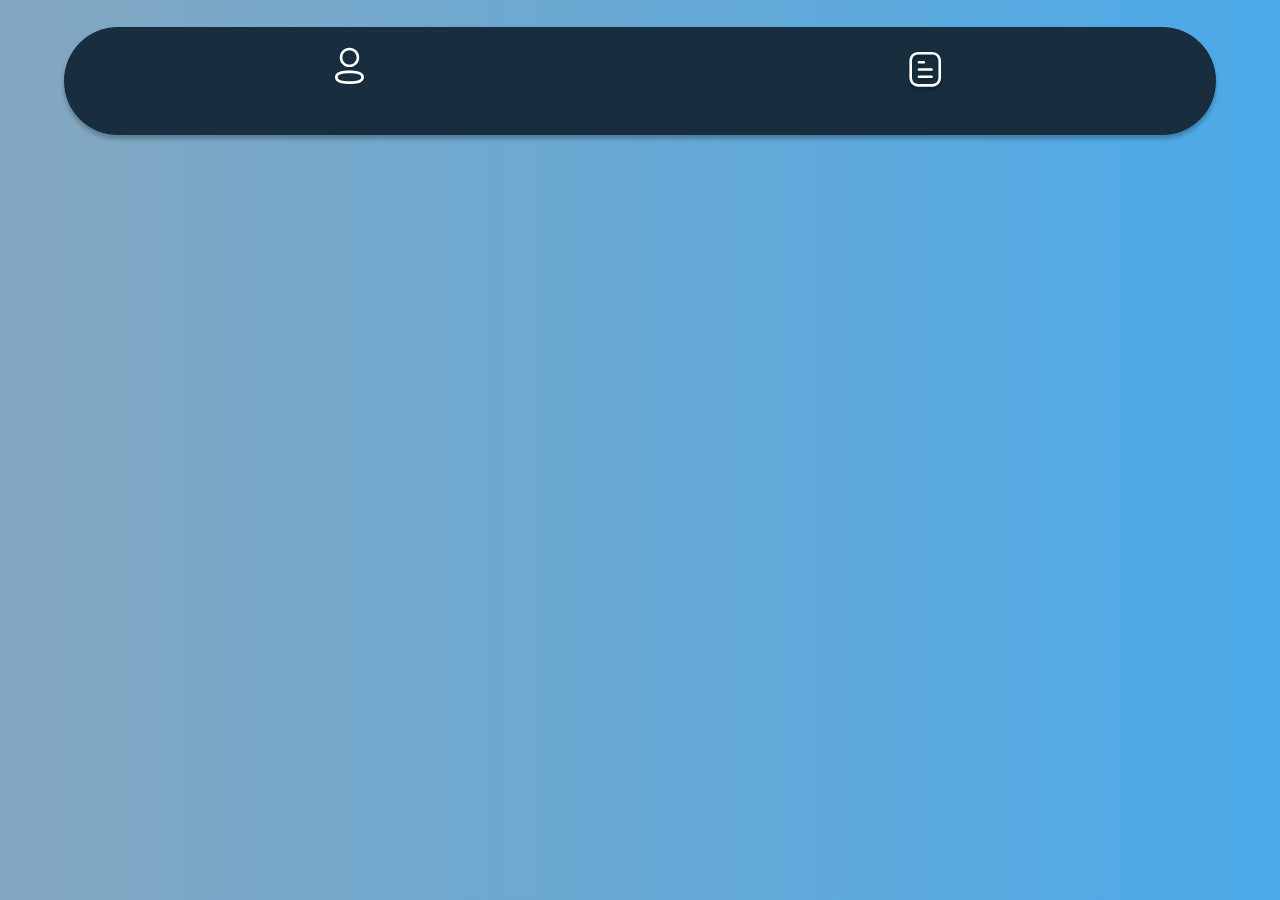
<file: test/dash.html>
<!DOCTYPE html>
<html lang="en">

<head>
    <meta charset="UTF-8">
    <meta name="viewport" content="width=device-width, initial-scale=1.0">
    <title>Document</title>
    <link rel="stylesheet" href="style.css">
</head>

<body>
    <div id="nav">
        <div class="container">
            <svg class="icon1" xmlns="http://www.w3.org/2000/svg" viewBox="0 0 49 62" fill="none">
                <path fill-rule="evenodd" clip-rule="evenodd"
                    d="M49 50.0932C49 60.2892 35.0177 61.4678 24.5031 61.4678L23.7507 61.4671C17.0516 61.4509 0 61.0279 0 50.0313C0 40.0435 13.4204 38.7087 23.855 38.6583L25.2555 38.6574C31.9541 38.6737 49 39.0967 49 50.0932ZM24.5031 43.2969C11.322 43.2969 4.64015 45.5613 4.64015 50.0313C4.64015 54.5416 11.322 56.8276 24.5031 56.8276C37.6811 56.8276 44.3598 54.5632 44.3598 50.0932C44.3598 45.583 37.6811 43.2969 24.5031 43.2969ZM24.5031 0C33.5607 0 40.9261 7.36856 40.9261 16.4261C40.9261 25.4837 33.5607 32.8492 24.5031 32.8492H24.4041C15.3651 32.8213 8.04293 25.4497 8.07377 16.4169C8.07377 7.36856 15.4424 0 24.5031 0ZM24.5031 4.41742C17.8801 4.41742 12.4912 9.80309 12.4912 16.4261C12.4696 23.0275 17.8182 28.4101 24.4134 28.4348L24.5031 30.6436V28.4348C31.123 28.4348 36.5087 23.0461 36.5087 16.4261C36.5087 9.80309 31.123 4.41742 24.5031 4.41742Z"
                    fill="white" />
            </svg>
            <svg class="icon2" style="margin-top: 25px;" xmlns="http://www.w3.org/2000/svg" viewBox="0 0 52 56"
                fill="none">
                <g filter="url(#filter0_d_5_11)">
                    <path fill-rule="evenodd" clip-rule="evenodd"
                        d="M34.7112 0C42.1909 0 47.2155 5.1221 47.2155 12.7446V34.6223C47.2155 42.3114 42.3456 47.3122 34.8087 47.3598L16.5067 47.3669C9.02694 47.3669 4 42.2448 4 34.6223V12.7446C4 5.0531 8.86992 0.0547182 16.4068 0.00951621L34.7088 0H34.7112ZM34.7112 3.56858L16.4186 3.57809C10.8802 3.6114 7.56858 7.03723 7.56858 12.7446V34.6223C7.56858 40.3677 10.9111 43.7983 16.5043 43.7983L34.7968 43.7912C40.3353 43.7579 43.6469 40.3273 43.6469 34.6223V12.7446C43.6469 6.99917 40.3067 3.56858 34.7112 3.56858ZM34.2523 32.0546C35.2372 32.0546 36.0365 32.854 36.0365 33.8389C36.0365 34.8238 35.2372 35.6232 34.2523 35.6232H17.0755C16.0906 35.6232 15.2912 34.8238 15.2912 33.8389C15.2912 32.854 16.0906 32.0546 17.0755 32.0546H34.2523ZM34.2523 22.0947C35.2372 22.0947 36.0365 22.8941 36.0365 23.879C36.0365 24.8639 35.2372 25.6633 34.2523 25.6633H17.0755C16.0906 25.6633 15.2912 24.8639 15.2912 23.879C15.2912 22.8941 16.0906 22.0947 17.0755 22.0947H34.2523ZM23.6291 12.1579C24.614 12.1579 25.4134 12.9573 25.4134 13.9422C25.4134 14.9271 24.614 15.7265 23.6291 15.7265H17.0748C16.0899 15.7265 15.2905 14.9271 15.2905 13.9422C15.2905 12.9573 16.0899 12.1579 17.0748 12.1579H23.6291Z"
                        fill="white" />
                </g>
                <defs>
                    <filter id="filter0_d_5_11" x="0" y="0" width="51.2153" height="55.3669"
                        filterUnits="userSpaceOnUse" color-interpolation-filters="sRGB">
                        <feFlood flood-opacity="0" result="BackgroundImageFix" />
                        <feColorMatrix in="SourceAlpha" type="matrix" values="0 0 0 0 0 0 0 0 0 0 0 0 0 0 0 0 0 0 127 0"
                            result="hardAlpha" />
                        <feOffset dy="4" />
                        <feGaussianBlur stdDeviation="2" />
                        <feComposite in2="hardAlpha" operator="out" />
                        <feColorMatrix type="matrix" values="0 0 0 0 0 0 0 0 0 0 0 0 0 0 0 0 0 0 0.25 0" />
                        <feBlend mode="normal" in2="BackgroundImageFix" result="effect1_dropShadow_5_11" />
                        <feBlend mode="normal" in="SourceGraphic" in2="effect1_dropShadow_5_11" result="shape" />
                    </filter>
                </defs>
            </svg>
        </div>
    </div>
</body>

</html>
</file>
<file: test/style.css>
body {
  background: linear-gradient(224deg, #4baae9 0%, #84a7c0 100%);
}

#nav {
  border-radius: 55px;
  background: #182e3e;
  box-shadow: 0px 4px 4px 0px rgba(0, 0, 0, 0.25);
  width: 90%;
  height: 12%;
  position: absolute;
  left: 5%;
  top: 3%;
}

.container {
    display: flex;
    align-items: center;
    justify-content: space-around;
    align-self: center;
}

.icon1 {
  width: 29px;
  height: 41px;
  flex-shrink: 0;
    padding-top: 1%;
    flex
  /* position: absolute;
  margin-left: 30px;
  margin-top: 30px;
  margin-top: 25px;
   */
}
.icon2 {
  width: 39px;
  height: 41px;
  /* padding-left: 80%;
  padding-top: 0%;
  /* flex-shrink: 0;
  position: relative;
  margin-left: 550px;
  transform: translateY(5%);   */ */
}
</file>
